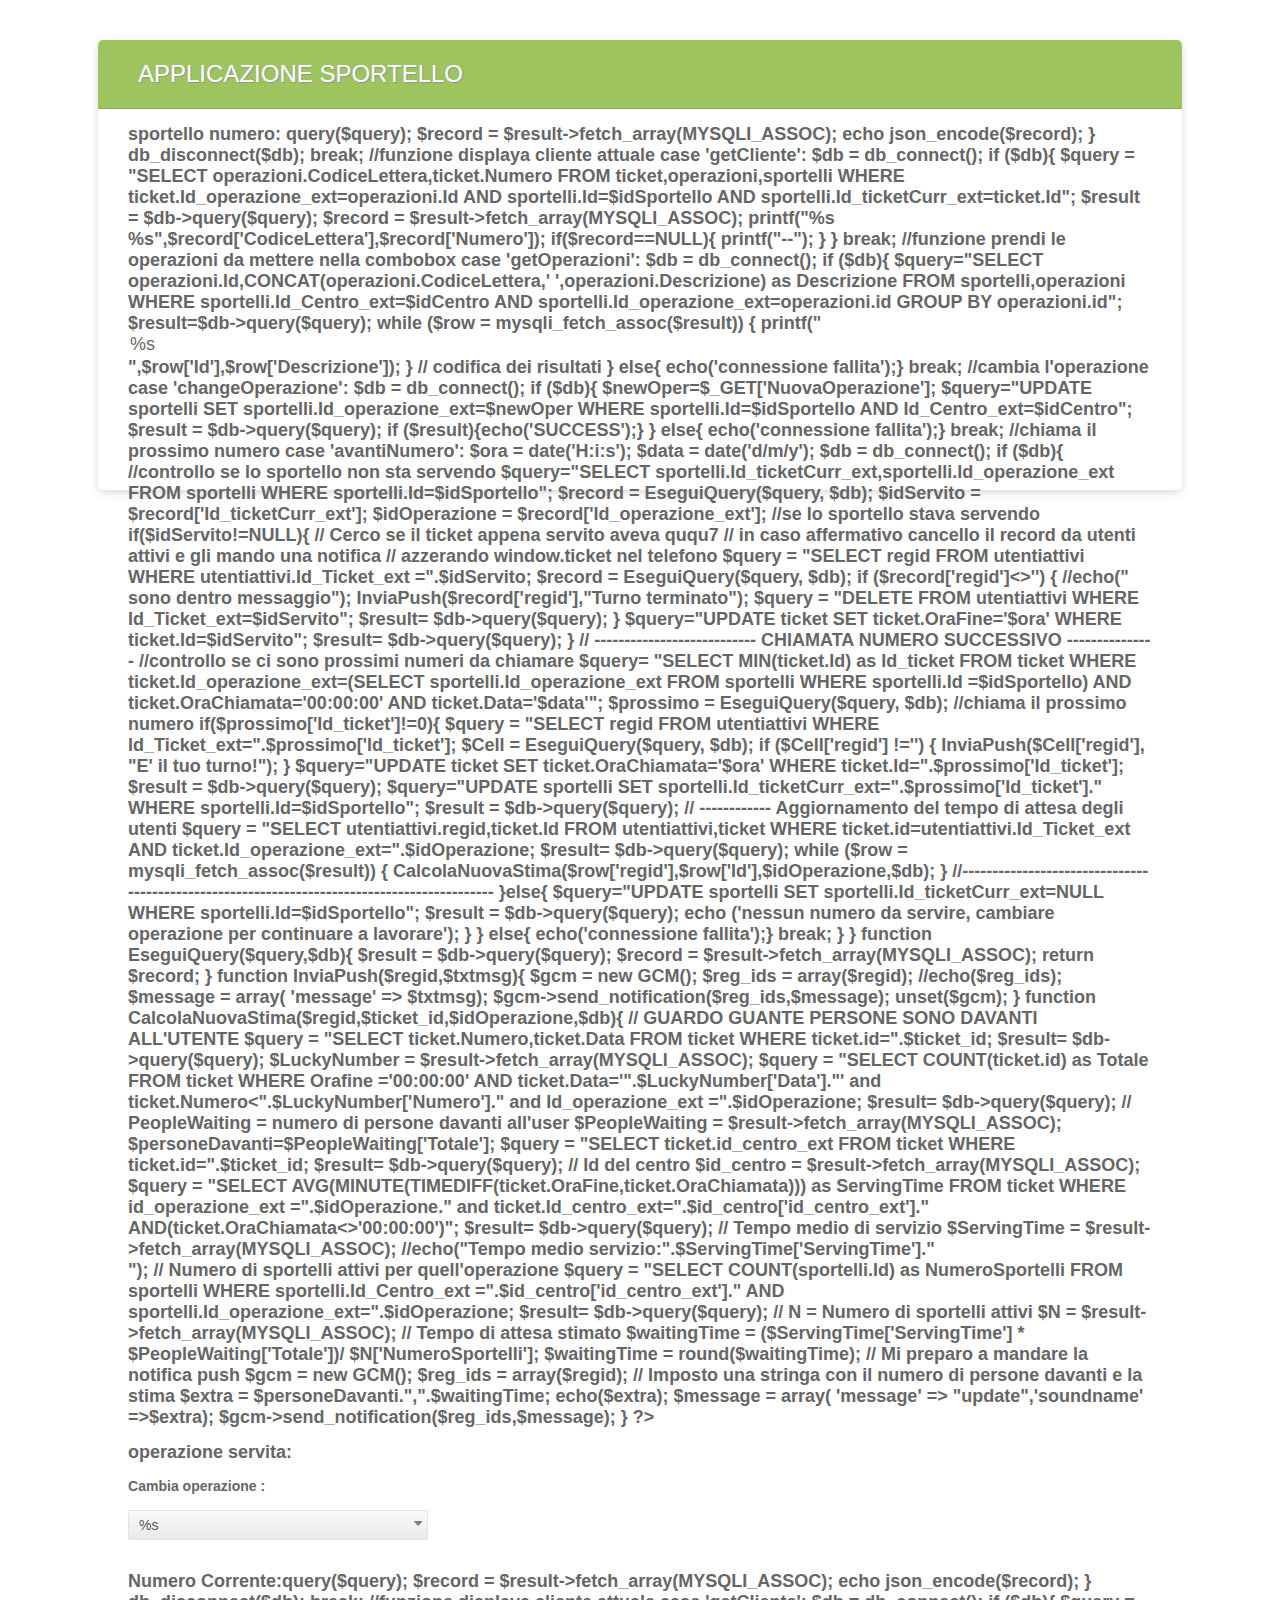
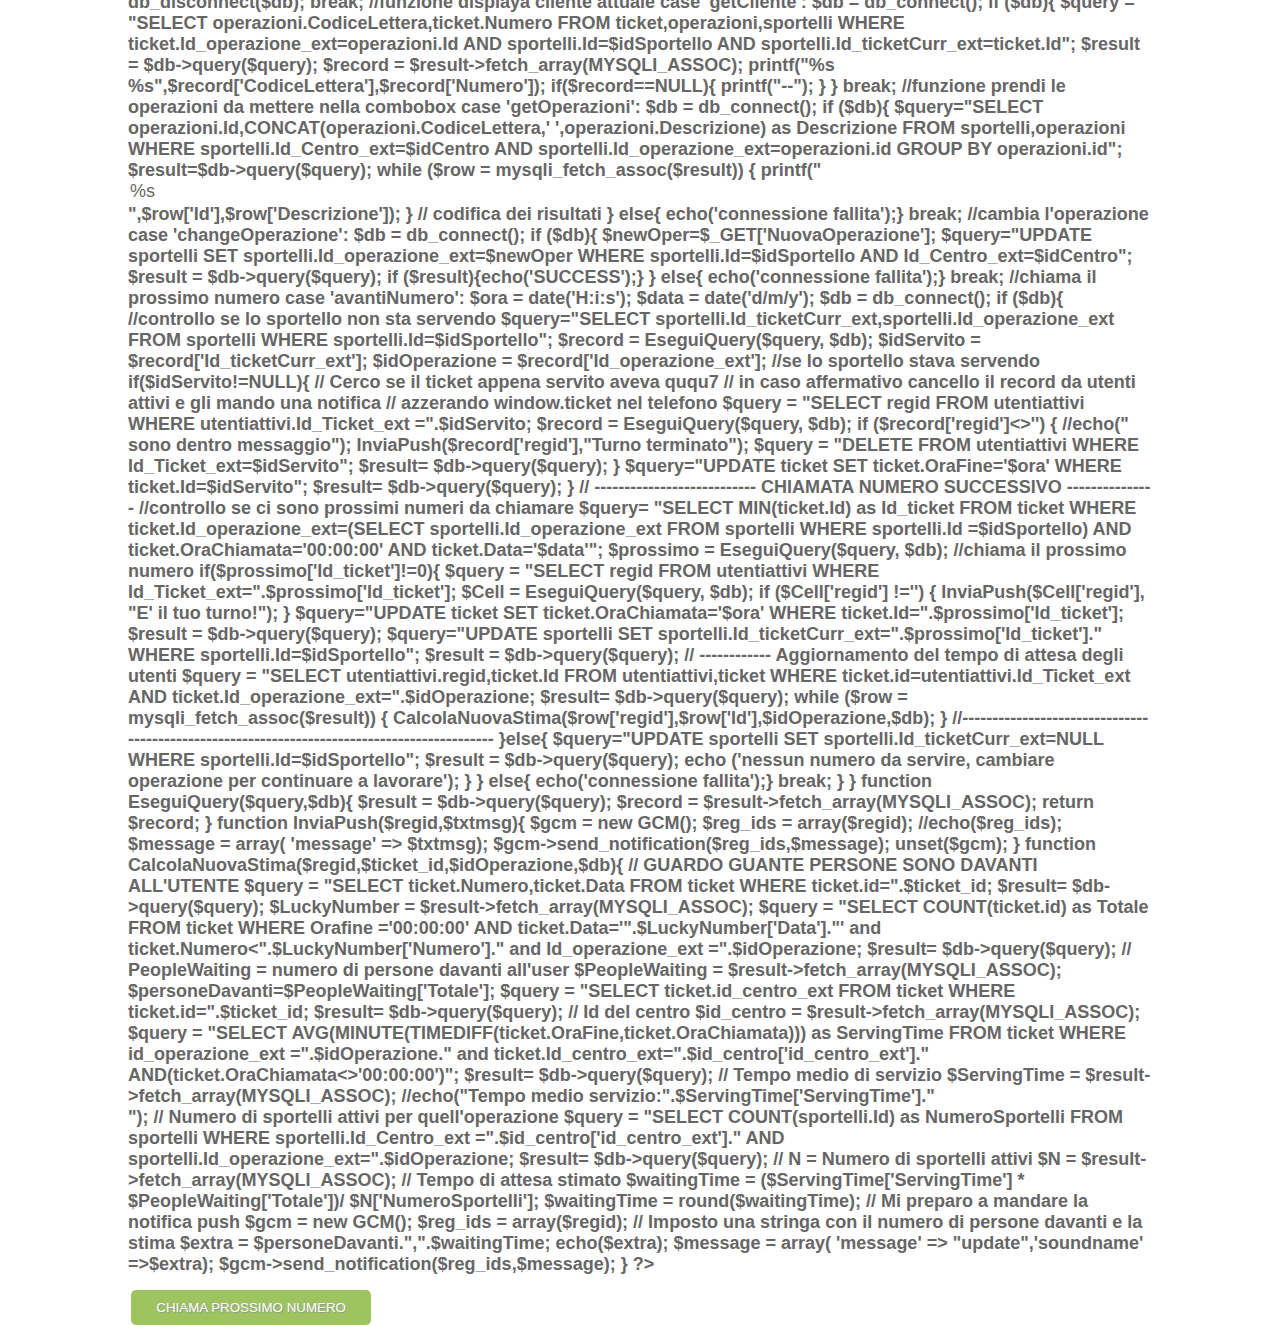
<file: ServerSide/Operatore/operatore.html>
<!DOCTYPE html>
<html>
	<head>

		<link href="forum-styles.css" rel="stylesheet" type="text/css">
		<script src="jquery-1.10.2.min.js"></script>
		<script src="operatore.js"></script>

	</head>
<body>

	<div class="smart-green">
	<h1>APPLICAZIONE SPORTELLO</h1>
	<h2>sportello numero: <span id="number"></span></h2> 
		  <h2>operazione servita:<span id="oper"></span></h2>
		 <span class="ChangeOperation"><h3>Cambia operazione : </h3> <select id="combobox"  > </select></span> 
   			
			 <h2>Numero Corrente:<span id="cliente"></span></h2>



  	<label>
        <span>&nbsp;</span> 
        <input id="next" type="button" class="button" value="CHIAMA PROSSIMO NUMERO" />
    </label>   

</div>


	</body>
	</html>
</file>
<file: ServerSide/Operatore/forum-styles.css>
body,html{
	background: #FFF;
	margin: 20px 0px 0px;
}

/*######## Smart Green ########*/
.smart-green {
	width: 80%;
	height: 400px;
	margin-right: auto;
	margin-left: auto;
	background: #FFF;
	padding: 30px 30px 20px 30px;
	box-shadow: rgba(194, 194, 194, 0.7) 0 3px 10px -1px;
	-webkit-box-shadow: rgba(194, 194, 194, 0.7) 0 3px 10px -1px;
	font: 12px Arial, Helvetica, sans-serif;
	color: #666;
	border-radius: 5px;
	-webkit-border-radius: 5px;
	-moz-border-radius: 5px;
}
.smart-green h1 {
	font: 24px "Trebuchet MS", Arial, Helvetica, sans-serif;
	padding: 20px 0px 20px 40px;
	display: block;
	margin: -30px -30px 10px -30px;
	color: #FFF;
	background: #9DC45F;
	text-shadow: 1px 1px 1px #949494;
	border-radius: 5px 5px 0px 0px;
	-webkit-border-radius: 5px 5px 0px 0px;
	-moz-border-radius: 5px 5px 0px 0px;
	border-bottom:1px solid #89AF4C;

}
.smart-green h1>span {
	display: block;
	font-size: 11px;
	color: #FFF;
}

.smart-green label {
	display: block;
	margin: 0px 0px 5px;
}
.smart-green label>span {
	float: left;
	margin-top: 10px;
	color: #5E5E5E;
}
.smart-green input[type="text"], .smart-green input[type="email"], .smart-green textarea, .smart-green select {
	color: #555;
	height:24px;
	width: 96%;
	padding: 3px 3px 3px 10px;
	margin-top: 2px;
	margin-bottom: 16px;
	border: 1px solid #E5E5E5;
	background: #FBFBFB;
	outline: 0;
	-webkit-box-shadow: inset 1px 1px 2px rgba(238, 238, 238, 0.2);
	box-shadow: inset 1px 1px 2px rgba(238, 238, 238, 0.2);
	font: normal 14px/14px Arial, Helvetica, sans-serif;
}
.smart-green textarea{
	height:100px;
	padding-top: 10px;
}
#combobox {
    background: url('down-arrow.png') no-repeat right, -moz-linear-gradient(top, #FBFBFB 0%, #E9E9E9 100%);
    background: url('down-arrow.png') no-repeat right, -webkit-gradient(linear, left top, left bottom, color-stop(0%,#FBFBFB), color-stop(100%,#E9E9E9));
   appearance:none;
    -webkit-appearance:none; 
   -moz-appearance: none;
    text-indent: 0.01px;
    text-overflow: '';
	width:300px;
	height:30px;
}
.smart-green .button {
	background-color: #9DC45F;
	border-radius: 5px;
	-webkit-border-radius: 5px;
	-moz-border-border-radius: 5px;
	border: none;
	padding: 10px 25px 10px 25px;
	color: #FFF;
	text-shadow: 1px 1px 1px #949494;
}
.smart-green .button:hover {
	background-color:#80A24A;
}

.ChangeOperation {
	display:inline;	
	
}
</file>
